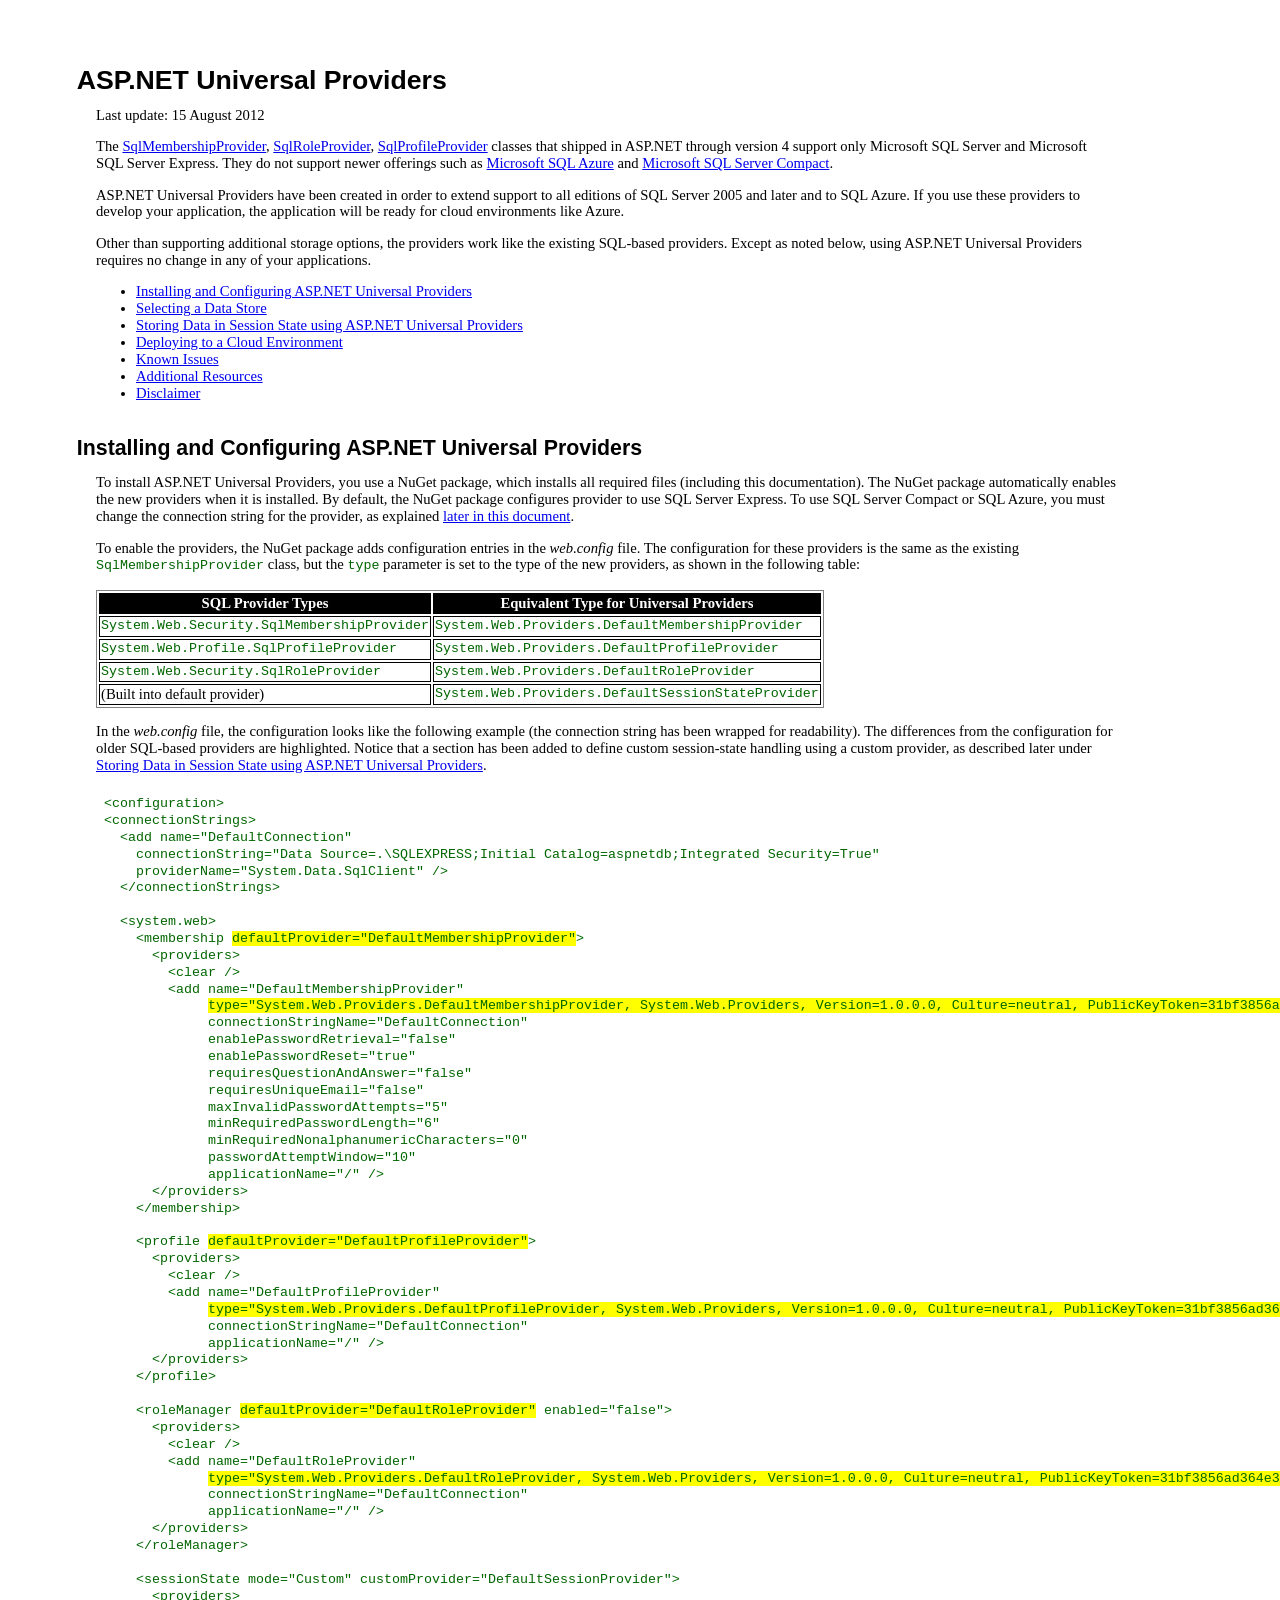
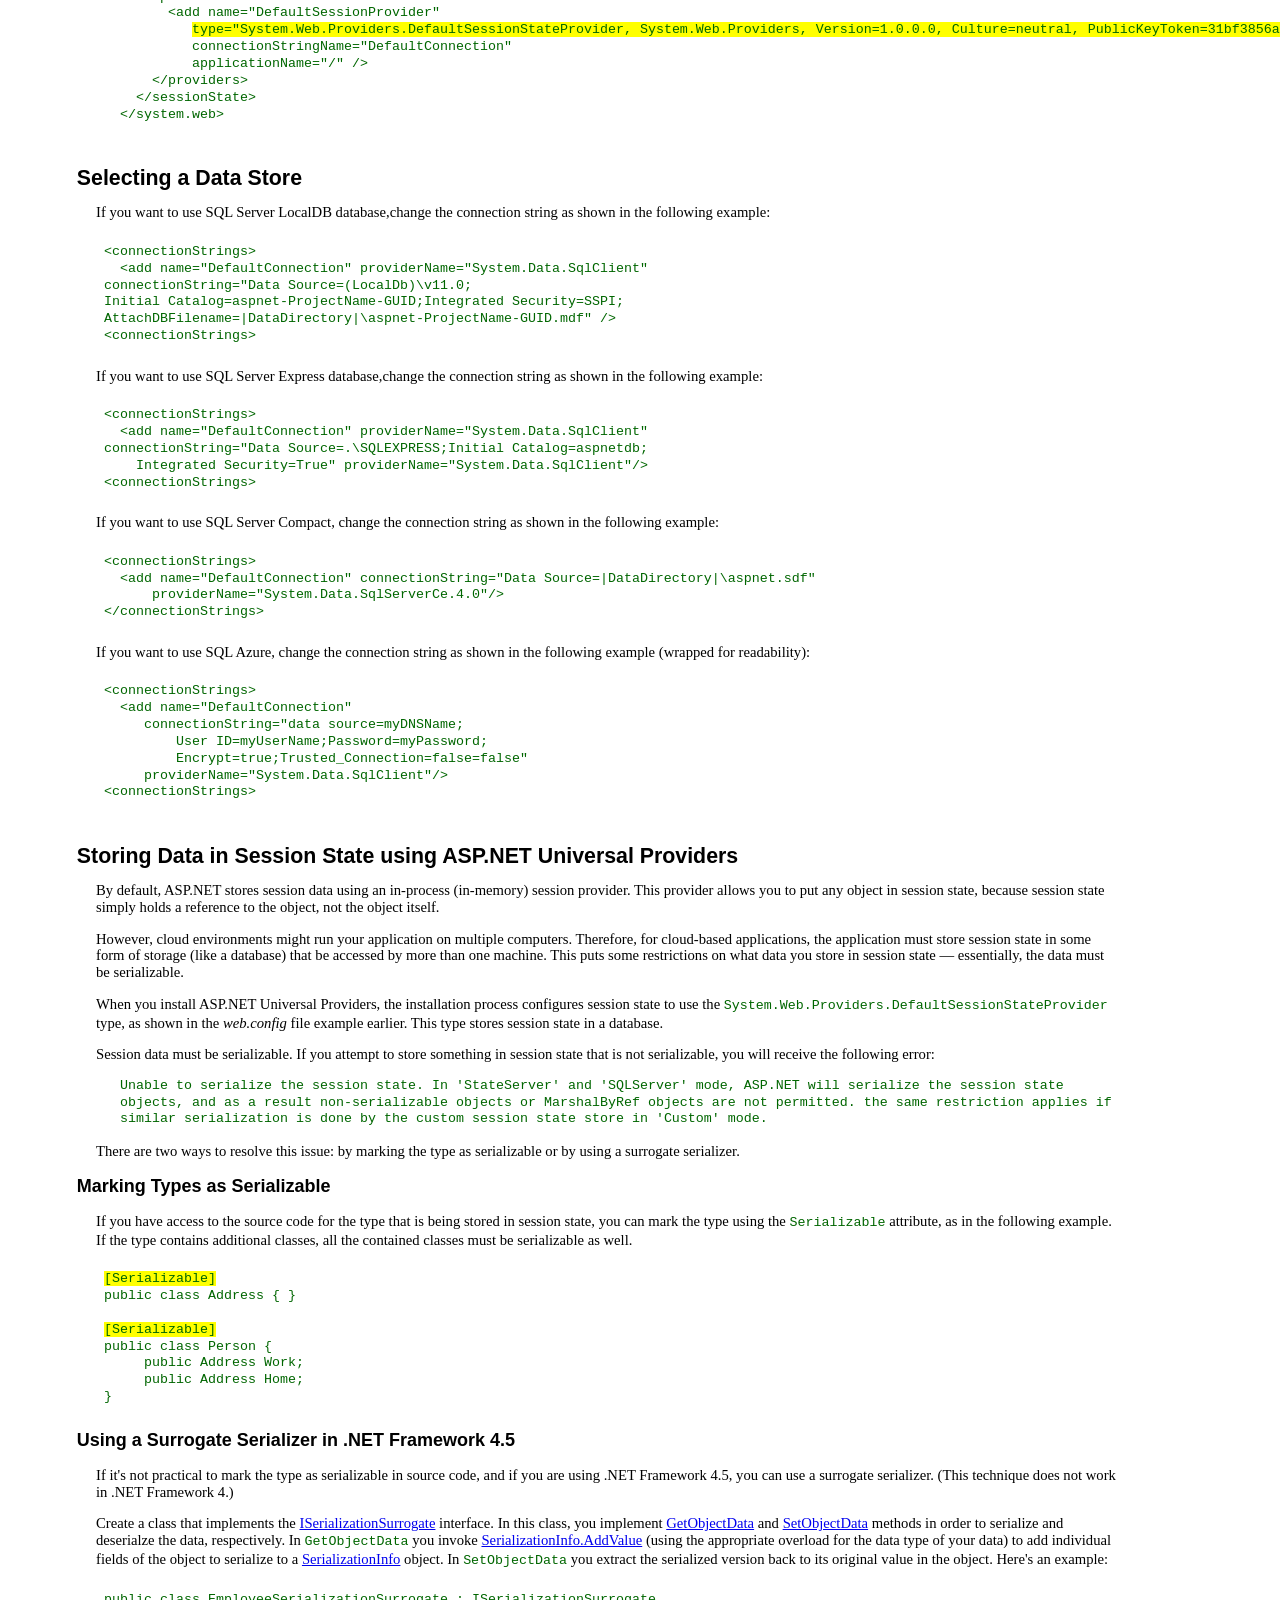
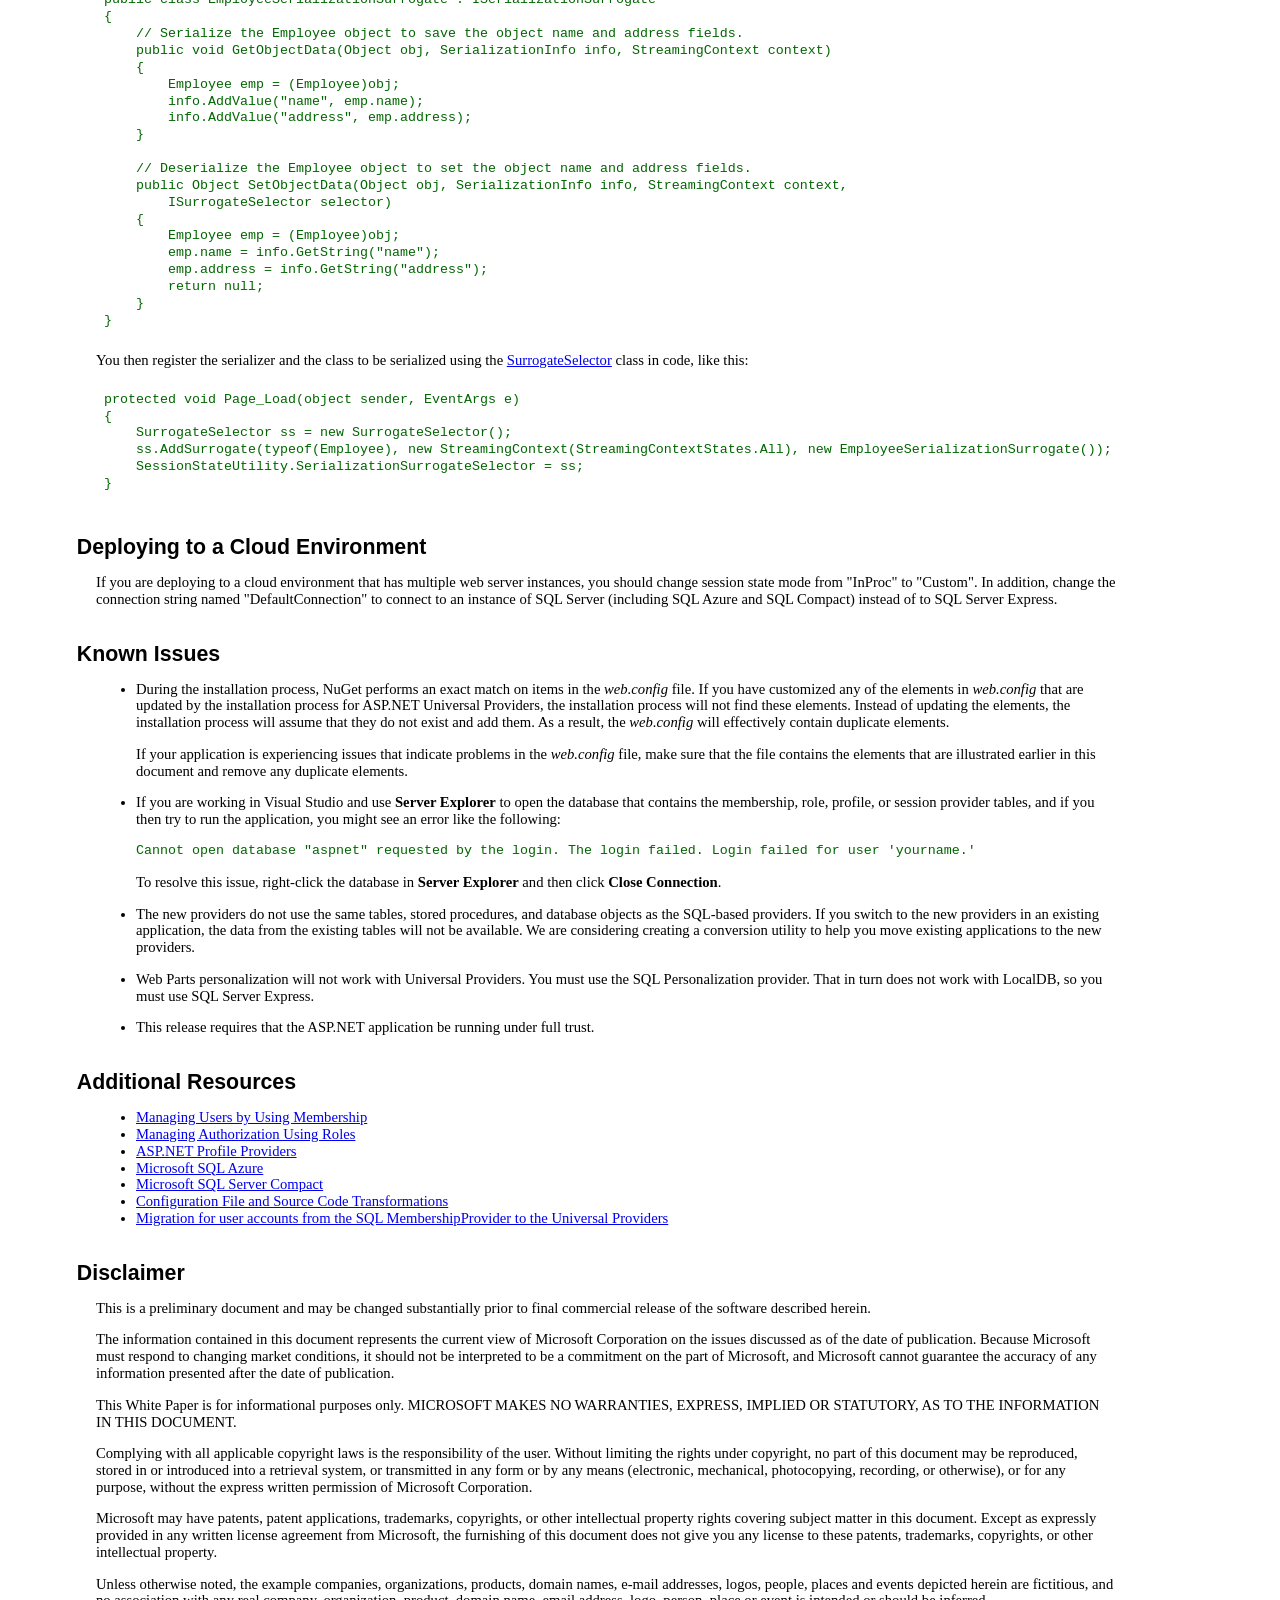
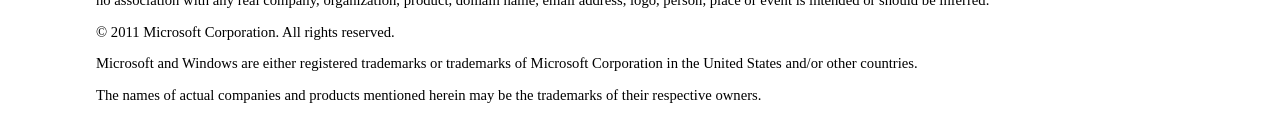
<file: MyProjectMobileApplication/packages/Microsoft.AspNet.Providers.Core.1.2/readme.html>
﻿<!DOCTYPE html PUBLIC "-//W3C//DTD XHTML 1.0 Transitional//EN" "http://www.w3.org/TR/xhtml1/DTD/xhtml1-transitional.dtd">
<html xmlns="http://www.w3.org/1999/xhtml">

<head>
<meta content="text/html; charset=utf-8" http-equiv="Content-Type" />
<title>ASP.NET Universal Providers Readme</title>


<style type="text/css">
body{
	margin-left:1in;
	margin-top:.75in;
	margin-right:1.7in;
	font-family:calibri;
	font-size:11pt;
	line-height:1.15em;
	background-color:white;
}

h1{
	margin-left:-.2in;
	font-family:Arial, Verdana, sans-serif;
	font-size:20pt;
}

h2{
	margin-left:-.2in;
	margin-top:1.8em;
	font-family:Arial, Verdana, sans-serif;
	font-size:16pt;
}

h3{
	margin-left:-.2in;
	font-family:Verdana, sans-serif;
	font-size:13.5pt;
}

table{
	border:thin gray groove;
}

thead{
	background-color:black;
	color:white;
	font-weight:bold;
	text-align:center;
}

td{
	border:1px solid black;
}

p.indent1{
	margin-left:.25in;
}


code{
	font-family:"Courier New";
	font-size:10pt;
	color:#006600;
}

pre{
	font-family:"Courier New";
	font-size:10pt;
	padding:8px;
	color:#006600;
}

span.highlight{
    background-color:Yellow;
	
}
</style>

</head>
<body>
<h1>ASP.NET Universal Providers</h1>

<p>Last update: 15 August 2012</p>


<p>The 
<a href="http://msdn.microsoft.com/en-us/library/system.web.security.sqlmembershipprovider.aspx">SqlMembershipProvider</a>, 
<a href="http://msdn.microsoft.com/en-us/library/system.web.security.sqlroleprovider.aspx">SqlRoleProvider</a>, 
<a href="http://msdn.microsoft.com/en-us/library/system.web.profile.sqlprofileprovider.aspx">SqlProfileProvider</a> classes that shipped in ASP.NET through version 4 support only Microsoft SQL Server and Microsoft SQL Server Express. They do not support newer offerings such as 
<a href="http://msdn.microsoft.com/en-us/library/ee336241.aspx">Microsoft SQL Azure</a> and 
<a href="http://www.microsoft.com/downloads/en/details.aspx?FamilyID=033cfb76-5382-44fb-bc7e-b3c8174832e2">Microsoft SQL Server Compact</a>. </p>
<p>ASP.NET Universal Providers have been created in order to extend support to all editions of SQL Server 2005 and later and to SQL Azure. If you use these providers to develop your application, the application will be ready for cloud environments like Azure.</p>
<p>Other than supporting additional storage options, the providers work like the existing SQL-based providers. Except as noted below, using ASP.NET Universal Providers requires no change in any of your applications.</p>
<ul>
	<li><a href="#Installing_and_Configuring_ASP.NET_Unive">Installing and 
	Configuring ASP.NET Universal Providers</a></li>
	<li><a href="#Selecting_a_Data_Store">Selecting a Data Store</a></li>
	<li><a href="#Storing_Data_in_Session_State_using_ASP">Storing Data in 
	Session State using ASP.NET Universal Providers</a></li>
	<li><a href="#Deploying_to_a_Cloud_Environment">Deploying to a Cloud 
	Environment</a></li>
	<li><a href="#Known_Issues">Known Issues</a></li>
	<li><a href="#Additional_Resources">Additional Resources</a></li>
	<li><a href="#Disclaimer">Disclaimer</a><br />
	</li>
</ul>

<h2><a name="Installing_and_Configuring_ASP.NET_Unive">Installing and Configuring ASP.NET Universal Providers</a></h2>



<p>To install ASP.NET Universal Providers, you use a NuGet package, which installs all required files (including this documentation). The NuGet package automatically enables the new providers when it is installed. By default, the NuGet package configures provider to use SQL Server Express. To use SQL Server Compact or SQL Azure, you must change the connection string for the provider, as explained 
<a href="#Selecting_a_Data_Store">later in this document</a>.</p>

<p>To enable the providers, the NuGet package adds configuration entries in the 
<em>web.config</em> file. The configuration for these providers is the same as the existing 
<code>SqlMembershipProvider</code> class, but the <code>type</code> parameter is set to the type of the new providers, as shown in the following table:</p>


<table>
	<thead>
		<td>SQL Provider Types</td>
		<td>Equivalent Type for Universal Providers</td>
	</thead>
	<tr>
		<td ><code>System.Web.Security.SqlMembershipProvider</code></td>
		<td ><code>System.Web.Providers.DefaultMembershipProvider</code></td>
	</tr>
	<tr>
		<td><code>System.Web.Profile.SqlProfileProvider</code></td>
		<td><code>System.Web.Providers.DefaultProfileProvider</code></td>
	</tr>
	<tr>
		<td><code>System.Web.Security.SqlRoleProvider</code></td>
		<td><code>System.Web.Providers.DefaultRoleProvider</code></td>
	</tr>
	<tr>
		<td>(Built into default provider)</td>
		<td><code>System.Web.Providers.DefaultSessionStateProvider</code></td>
	</tr>
</table>
<p>In the <em>web.config</em> file, the configuration looks like the following example (the connection string has been wrapped for readability). The differences from the configuration for older SQL-based providers are highlighted. Notice that a section has been added to define custom session-state handling using a custom provider, as described later under 
<a href="#Storing_Data_in_Session_State_using_ASP">Storing Data in Session State using ASP.NET Universal Providers</a>.</p>
<pre>&lt;configuration&gt;
&lt;connectionStrings&gt;
  &lt;add name="DefaultConnection"
    connectionString="Data Source=.\SQLEXPRESS;Initial Catalog=aspnetdb;Integrated Security=True"
    providerName="System.Data.SqlClient" /&gt;
  &lt;/connectionStrings&gt;

  &lt;system.web&gt;
    &lt;membership <span class="highlight">defaultProvider="DefaultMembershipProvider"</span>&gt;
      &lt;providers&gt;
        &lt;clear /&gt;
        &lt;add name="DefaultMembershipProvider"
             <span class="highlight">type="System.Web.Providers.DefaultMembershipProvider, System.Web.Providers, Version=1.0.0.0, Culture=neutral, PublicKeyToken=31bf3856ad364e35" 
</span>             connectionStringName="DefaultConnection"
             enablePasswordRetrieval="false"
             enablePasswordReset="true"
             requiresQuestionAndAnswer="false"
             requiresUniqueEmail="false"
             maxInvalidPasswordAttempts="5"
             minRequiredPasswordLength="6"
             minRequiredNonalphanumericCharacters="0"
             passwordAttemptWindow="10"
             applicationName="/" /&gt;
      &lt;/providers&gt;
    &lt;/membership&gt;

    &lt;profile <span class="highlight">defaultProvider="DefaultProfileProvider"</span>&gt;
      &lt;providers&gt;
        &lt;clear /&gt;
        &lt;add name="DefaultProfileProvider"
             <span class="highlight">type="System.Web.Providers.DefaultProfileProvider, System.Web.Providers, Version=1.0.0.0, Culture=neutral, PublicKeyToken=31bf3856ad364e35" 
</span>             connectionStringName="DefaultConnection"
             applicationName="/" /&gt;
      &lt;/providers&gt;
    &lt;/profile&gt;

    &lt;roleManager <span class="highlight">defaultProvider="DefaultRoleProvider"</span> enabled="false"&gt;
      &lt;providers&gt;
        &lt;clear /&gt;
        &lt;add name="DefaultRoleProvider"
             <span class="highlight">type="System.Web.Providers.DefaultRoleProvider, System.Web.Providers, Version=1.0.0.0, Culture=neutral, PublicKeyToken=31bf3856ad364e35"
</span>             connectionStringName="DefaultConnection"
             applicationName="/" /&gt;
      &lt;/providers&gt;
    &lt;/roleManager&gt;

    &lt;sessionState mode="Custom" customProvider="DefaultSessionProvider"&gt;
      &lt;providers&gt;
        &lt;add name="DefaultSessionProvider"
           <span class="highlight">type="System.Web.Providers.DefaultSessionStateProvider, System.Web.Providers, Version=1.0.0.0, Culture=neutral, PublicKeyToken=31bf3856ad364e35"
</span>           connectionStringName="DefaultConnection"
           applicationName="/" /&gt;
      &lt;/providers&gt;
    &lt;/sessionState&gt;
  &lt;/system.web&gt;&nbsp;</pre>

<h2><a name="Selecting_a_Data_Store">Selecting a Data Store</a></h2>
<p>If you want to use SQL Server LocalDB database,change the connection string as shown in the following example:</p>
<pre>
&lt;connectionStrings&gt;
  &lt;add name="DefaultConnection" providerName="System.Data.SqlClient" 
connectionString="Data Source=(LocalDb)\v11.0;
Initial Catalog=aspnet-ProjectName-GUID;Integrated Security=SSPI;
AttachDBFilename=|DataDirectory|\aspnet-ProjectName-GUID.mdf" /&gt;
&lt;connectionStrings&gt;
</pre>
<p>If you want to use SQL Server Express database,change the connection string as shown in the following example:</p>
<pre>
&lt;connectionStrings&gt;
  &lt;add name="DefaultConnection" providerName="System.Data.SqlClient" 
connectionString="Data Source=.\SQLEXPRESS;Initial Catalog=aspnetdb;
    Integrated Security=True" providerName="System.Data.SqlClient"/&gt;
&lt;connectionStrings&gt;
</pre>

<p>If you want to use SQL Server Compact, change the connection string as shown in the following example:</p>

<pre>&lt;connectionStrings&gt;
  &lt;add name="DefaultConnection" connectionString="Data Source=|DataDirectory|\aspnet.sdf" 
      providerName="System.Data.SqlServerCe.4.0"/&gt;
&lt;/connectionStrings&gt;</pre>
<p>If you want to use SQL Azure, change the connection string as shown in the 
following example (wrapped for readability):</p>
<pre>&lt;connectionStrings&gt;
  &lt;add name="DefaultConnection" 
     connectionString="data source=myDNSName;
         User ID=myUserName;Password=myPassword;
         Encrypt=true;Trusted_Connection=false=false"
     providerName="System.Data.SqlClient"/&gt;
&lt;connectionStrings&gt;</pre>

<h2><a name="Storing_Data_in_Session_State_using_ASP">Storing Data in Session State using ASP.NET Universal Providers</a></h2>

<p>By default, ASP.NET stores session data using an in-process (in-memory) session provider. This provider allows you to put any object in session state, because session state simply holds a reference to the object, not the object itself.</p>
<p>However, cloud environments might run your application on multiple computers. Therefore, for cloud-based applications, the application must store session state in some form of storage (like a database) that be accessed by more than one machine. This puts some restrictions on what data you store in session state — essentially, the data must be serializable. </p>
<p>When you install ASP.NET Universal Providers, the installation process configures session state to use the 
<code>System.Web.Providers.DefaultSessionStateProvider</code> type, as shown in the 
<em>web.config</em> file example earlier. This type stores session state in a database.</p> 
<p>Session data must be serializable. If you attempt to store something in session state that is not serializable, you will receive the following error: </p>

<p class="indent1"><code>Unable to serialize the session state. In 'StateServer' and 'SQLServer' mode, ASP.NET will serialize the session state objects, and as a result non-serializable objects or MarshalByRef objects are not permitted. the same restriction applies if similar serialization is done by the custom session state store in 'Custom' mode. </code></p>

<p>There are two ways to resolve this issue: by marking the type as serializable or by using a surrogate serializer.</p>

<h3>Marking Types as Serializable</h3>

<p>If you have access to the source code for the type that is being stored in session state, you can mark the type using the 
<code>Serializable</code> attribute, as in the following example. If the type contains additional classes, all the contained classes must be serializable as well.</p>
<pre><span class="highlight">[Serializable]</span>
public class Address { }

<span class="highlight">[Serializable]</span>
public class Person { 
     public Address Work;
     public Address Home; 
}</pre>

<h3>Using a Surrogate Serializer in .NET Framework 4.5</h3>

<p>If it's not practical to mark the type as serializable in source code, and if you are using .NET Framework 4.5, you can use a surrogate serializer. (This technique does not work in .NET Framework 4.)</p>
<p>Create a class that implements the 
<a href="http://msdn.microsoft.com/en-us/library/system.runtime.serialization.iserializationsurrogate.aspx">ISerializationSurrogate</a> interface.  In this class, you implement 
<a href="http://msdn.microsoft.com/en-us/library/system.runtime.serialization.iserializationsurrogate.getobjectdata.aspx">GetObjectData</a> and 
<a href="http://msdn.microsoft.com/en-us/library/system.runtime.serialization.iserializationsurrogate.setobjectdata.aspx">SetObjectData</a> methods in order to serialize and deserialze the data, respectively. In 
<code>GetObjectData</code> you invoke 
<a href="http://msdn.microsoft.com/en-us/library/system.runtime.serialization.serializationinfo.addvalue.aspx">SerializationInfo.AddValue</a> (using the appropriate overload for the data type of your data) to add individual fields of the object to serialize to a 
<a href="http://msdn.microsoft.com/en-us/library/system.runtime.serialization.serializationinfo.aspx">SerializationInfo</a> object. In 
<code>SetObjectData</code> you extract the serialized version back to its original value in the object. Here's an example:</p>










<pre>public class EmployeeSerializationSurrogate : ISerializationSurrogate
{
    // Serialize the Employee object to save the object name and address fields.
    public void GetObjectData(Object obj, SerializationInfo info, StreamingContext context)
    {
        Employee emp = (Employee)obj;
        info.AddValue("name", emp.name);
        info.AddValue("address", emp.address);
    }

    // Deserialize the Employee object to set the object name and address fields.
    public Object SetObjectData(Object obj, SerializationInfo info, StreamingContext context,
        ISurrogateSelector selector)
    {
        Employee emp = (Employee)obj;
        emp.name = info.GetString("name");
        emp.address = info.GetString("address");
        return null;
    }
}</pre>
<p>You then register the serializer and the class to be serialized using the 
<a href="http://msdn.microsoft.com/en-us/library/system.runtime.serialization.surrogateselector.aspx">SurrogateSelector</a> class in code, like this:</p>
<pre>protected void Page_Load(object sender, EventArgs e)
{
    SurrogateSelector ss = new SurrogateSelector();
    ss.AddSurrogate(typeof(Employee), new StreamingContext(StreamingContextStates.All), new EmployeeSerializationSurrogate());
    SessionStateUtility.SerializationSurrogateSelector = ss;
}</pre>
<h2><a name="Deploying_to_a_Cloud_Environment">Deploying to a Cloud Environment</a></h2>

<p>If you are deploying to a cloud environment that has multiple web server instances, you should change session state mode from "InProc" to "Custom".  In addition, change the connection string named "DefaultConnection" to connect to an instance of SQL Server (including SQL Azure and SQL  Compact) instead of to SQL Server Express.</p>

<h2><a name="Known_Issues">Known Issues</a></h2>

<ul>



<li>
<p>During the installation process, NuGet performs an exact match on items in the 
<em>web.config</em> file. If you have customized any of the elements in <em>web.config</em> that are updated by the installation process for ASP.NET Universal Providers, the installation process will not find these elements. Instead of updating the elements, the installation process will assume that they do not exist and add them. As a result, the 
<em>web.config</em> will effectively contain duplicate elements.</p>
<p>If your application is experiencing issues that indicate problems in the <em>web.config</em> file, make sure that the file contains the elements that are illustrated earlier in this document and remove any duplicate elements.</p>
</li>

<li>
<p>If you are working in Visual Studio and use <strong>Server Explorer</strong> to open the database that contains the membership, role, profile, or session provider tables, and if you then try to run the application, you might see an error like the following: </p>
<p><code>Cannot open database "aspnet" requested by the login. The login failed. Login failed for user 'yourname.'</code></p>
<p>To resolve this issue, right-click the database in <strong>Server Explorer</strong> and then click 
<strong>Close Connection</strong>. </p>
</li>


<li>
<p>The new providers do not use the same tables, stored procedures, and database objects as the SQL-based providers. If you switch to the new providers in an existing application, the data from the existing tables will not be available. We are considering creating a conversion utility to help you move existing applications to the new providers.</p>
</li>


<li>
<p>Web Parts personalization will not work with Universal Providers. You must use the SQL Personalization provider. That in turn does not work with LocalDB, so you must use SQL Server Express.</p>
</li>

<li>
<p>This release requires that the ASP.NET application be running under full trust.</p>
</li>

</ul>


<h2><a name="Additional_Resources">Additional Resources</a></h2>

<ul>
<li><a href="http://msdn.microsoft.com/en-us/library/tw292whz.aspx">Managing Users by Using Membership</a></li>
<li><a href="http://msdn.microsoft.com/en-us/library/9ab2fxh0.aspx">Managing Authorization Using Roles</a></li>
<li><a href="http://msdn.microsoft.com/en-us/library/014bec1k.aspx">ASP.NET Profile Providers</a></li>
<li><a href="http://msdn.microsoft.com/en-us/library/ee336241.aspx">Microsoft SQL Azure</a></li>
<li>
<a href="http://www.microsoft.com/downloads/en/details.aspx?FamilyID=033cfb76-5382-44fb-bc7e-b3c8174832e2">Microsoft SQL Server Compact</a></li>
<li>
<a href="http://docs.nuget.org/docs/creating-packages/configuration-file-and-source-code-transformations">Configuration File and Source Code Transformations</a></li>
<li><a href="http://go.microsoft.com/fwlink/?LinkId=261899">Migration for user accounts from the SQL MembershipProvider to the Universal Providers</a></li>
</ul>
<h2><a name="Disclaimer">Disclaimer</a></h2>


<p>This is a preliminary document and may be changed substantially prior to final commercial release of the software described herein.</p>
<p>The information contained in this document represents the current view of Microsoft Corporation on the issues discussed as of the date of publication. Because Microsoft must respond to changing market conditions, it should not be interpreted to be a commitment on the part of Microsoft, and Microsoft cannot guarantee the accuracy of any information presented after the date of publication.</p>
<p>This White Paper is for informational purposes only. MICROSOFT MAKES NO WARRANTIES, EXPRESS, IMPLIED OR STATUTORY, AS TO THE INFORMATION IN THIS DOCUMENT.
<p>Complying with all applicable copyright laws is the responsibility of the user. Without limiting the rights under copyright, no part of this document may be reproduced, stored in or introduced into a retrieval system, or transmitted in any form or by any means (electronic, mechanical, photocopying, recording, or otherwise), or for any purpose, without the express written permission of Microsoft Corporation.</p>
<p>Microsoft may have patents, patent applications, trademarks, copyrights, or other intellectual property rights covering subject matter in this document. Except as expressly provided in any written license agreement from Microsoft, the furnishing of this document does not give you any license to these patents, trademarks, copyrights, or other intellectual property.</p>
<p>Unless otherwise noted, the example companies, organizations, products, domain names, e-mail addresses, logos, people, places and events depicted herein are fictitious, and no association with any real company, organization, product, domain name, email address, logo, person, place or event is intended or should be inferred.</p>
<p>&copy; 2011 Microsoft Corporation. All rights reserved.</p>
<p>Microsoft and Windows are either registered trademarks or trademarks of Microsoft Corporation in the United States and/or other countries.</p>
<p>The names of actual companies and products mentioned herein may be the trademarks of their respective owners.</p>
</body>
</html>
</file>
